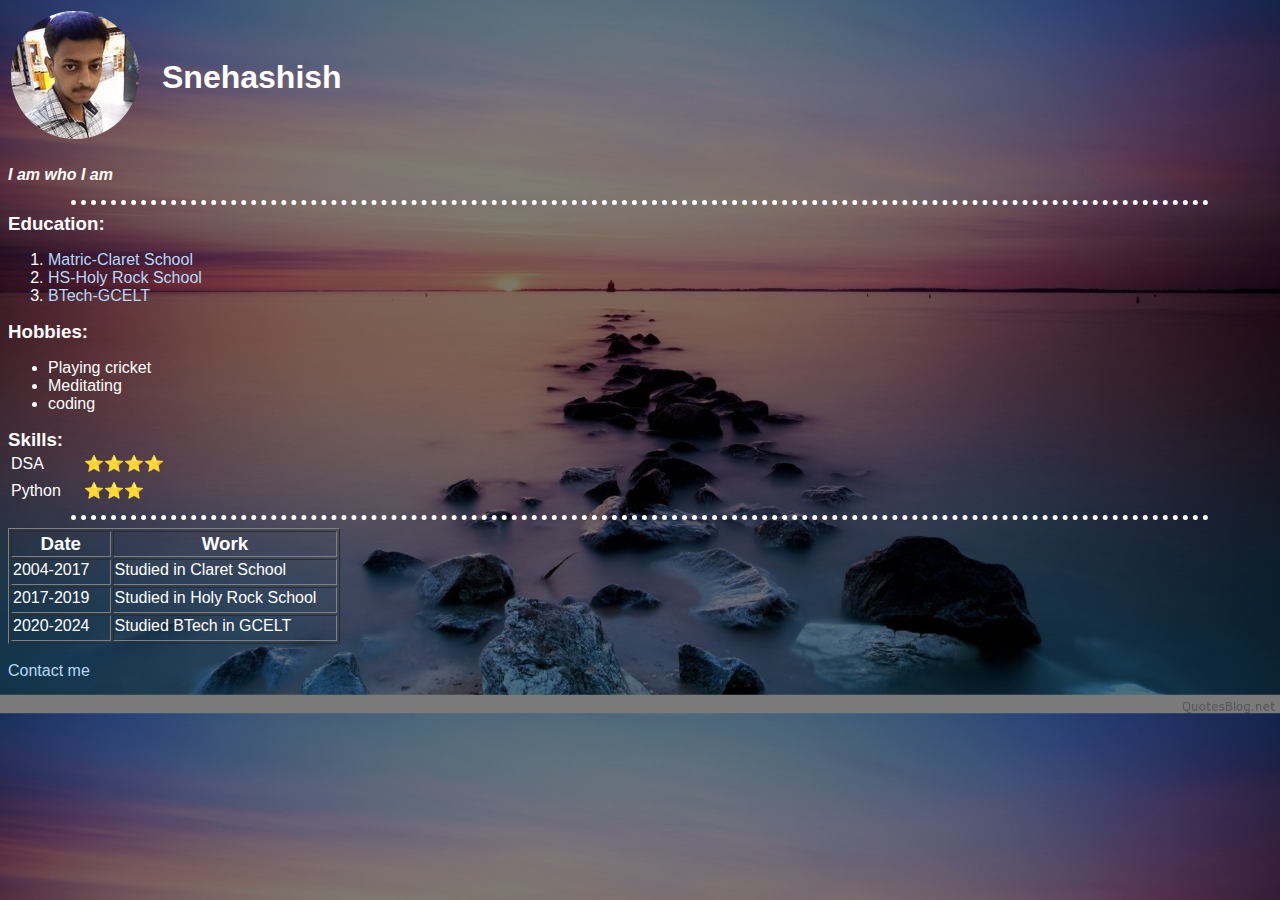
<file: index.html>
<!DOCTYPE html>
<html lang="en">

<head>
  <link href="index.css" rel="stylesheet">
  <meta charset="UTF-8" />
  <!-- meta is used by search engines to find key words in html -->
  <meta http-equiv="X-UA-Compatible" content="IE=edge" />
  <meta name="viewport" content="This is a website" />
  <title>Snehashish's personal site</title>
</head>

<body class="body">
  <table>
    <tr>
      <td><img src="image-modified.png" /></td>
      <td>
        <h1 style="text-align: center">Snehashish</h1>
      </td>
    </tr>
  </table>

  <strong class="edu">
    <p><em>I am who I am</em></p>
  </strong><!-- Strong=Bold,,p=paragraph,em=italics -->
  <hr>
  <!-- to insert line breaks-->
  <h3>Education:</h3>
  <ol>
    <li>
      <a href="http://www.claretsahanagar.com/" target=" ">Matric-Claret School</a>
    </li>
    <li>
      <a href="http://holyrockschool.org/" target=" ">HS-Holy Rock School</a>
    </li>
    <li><a href="https://gcelt.gov.in/" target=" ">BTech-GCELT</a></li>
  </ol>
  <h3>Hobbies:</h3>
  <ul class="edu">
    <li>Playing cricket</li>
    <li>Meditating</li>
    <li>coding</li>
  </ul>
  <h3>Skills:</h3>
  <table>
    <tr>
      <td>DSA</td>
      <td>⭐⭐⭐⭐</td>
    </tr>
    <tr>
      <td>Python</td>
      <td>⭐⭐⭐</td>
    </tr>
  </table>
  <hr />
  <table border="1px">
    <!--Using styling in html is not recommended-->
    <thead>
      <tr>
        <th>
          <h3>Date</h3>
        </th>
        <th>
          <h3>Work</h3>
        </th>
      </tr>
    </thead>
    <tbody>
      <tr>
        <td>2004-2017</td>
        <td>Studied in Claret School</td>
      </tr>
      <tr>
        <td>2017-2019</td>
        <td>Studied in Holy Rock School</td>
      </tr>
      <tr>
        <td>2020-2024</td>
        <td>Studied BTech in GCELT</td>
      </tr>
    </tbody>
  </table><br>
  <a href="contactForm.html" target=" ">Contact me</a>
</body>

</html>
</file>
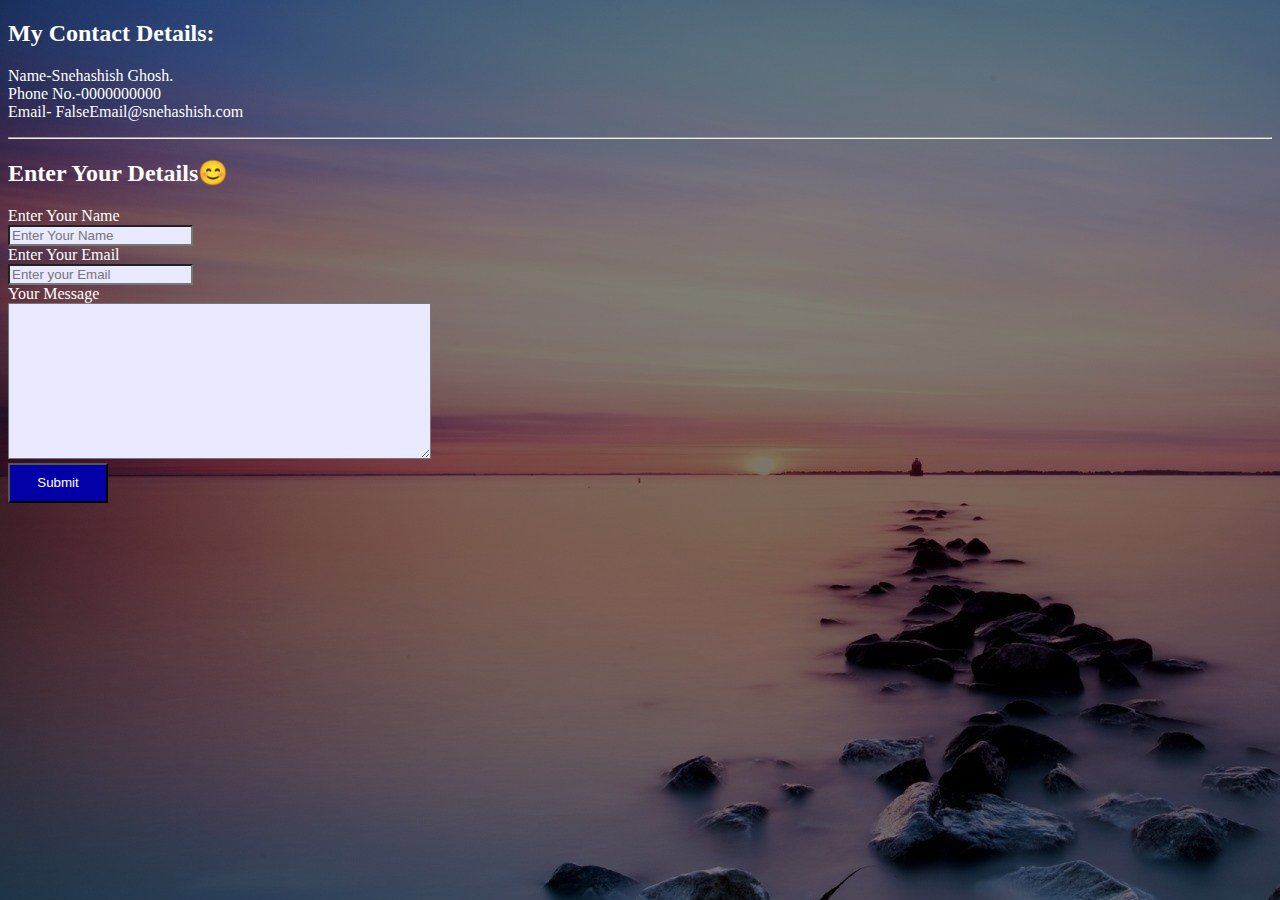
<file: contactForm.html>
<!DOCTYPE html>
<html lang="en">
<head>
    <link href="contactForm.css" rel="stylesheet">
    <meta charset="UTF-8">
    <meta http-equiv="X-UA-Compatible" content="IE=edge">
    <meta name="viewport" content="This is a contact form">
    <title>Contact Form</title>
</head>
<body >
    <h2>My Contact Details:</h2>
    <p>Name-Snehashish Ghosh.<br>
    Phone No.-0000000000<br>
    Email- FalseEmail@snehashish.com</p><hr>
    <h2>Enter Your Details😊</h2>
    <form action="mailto:snehashishghosh@gmail.com" method="post" enctype="text/plain"><!--Goes to email page after pressing submit-->
        <label>Enter Your Name</label><br>
        <input type="text" name="Your Text" placeholder="Enter Your Name"><br>
        <label>Enter Your Email</label><br>
        <input type="email" name="Your Email" placeholder="Enter your Email"><br>
        <label>Your Message</label><br>
        <textarea name="Your Message" id="txtA" cols="50" rows="10"></textarea><br>
        <input type="submit" style="color:rgb(255, 255, 255)" class="submitit"><br><br>
    </form>
</body>
</html>
</file>
<file: index.css>
.body{
    background-image:linear-gradient(rgba(0,0,0,0.5),rgba(0,0,0,0.5)),url(image_Website1.jpg);
    background-position: center;
    background-size: cover;
    font-family: sans-serif;
    height: 100%;
}
hr{
    border-style: none;
    border-top-style:dotted;
    width:90%;
    border-color: white;
    border-width: 5px;
}
.edu{
    color:#fff;
}
h3,h1{
    color:#fff;
    display: inline;/* does not take the whole width of the screen */
}
ul li{
    color:white;
}
ol{
    color:#fff;
}
ol li a{
    text-decoration: none;
    color:rgb(183, 216, 246);
}
a{
    text-decoration: none;
    color:rgb(183, 216, 246);
}
a:hover{
    color:blue;
    transition: 0.4s ease;
}
td{
    color:#fff;
   
    padding-right: 20px;
    padding-bottom: 5px;
}
th{
    color:green;
}
h1:hover,h3:hover{
    color:rgb(4, 133, 0);
    transition: 0.4s ease;
}
label{
    color:rgb(253, 210, 210);
}
</file>
<file: contactForm.css>
body{
    background-image: linear-gradient(rgba(0,0,0,0.5),rgba(0,0,0,0.5)), url(image_Website1.jpg);
}
h2,p,label{
    color:white;
}
.submitit{
    background-color:rgb(3, 0, 167);
    height:40px;
    width:100px;
}
input,textarea{
    background-color:rgb(233, 233, 255)
}
</file>
